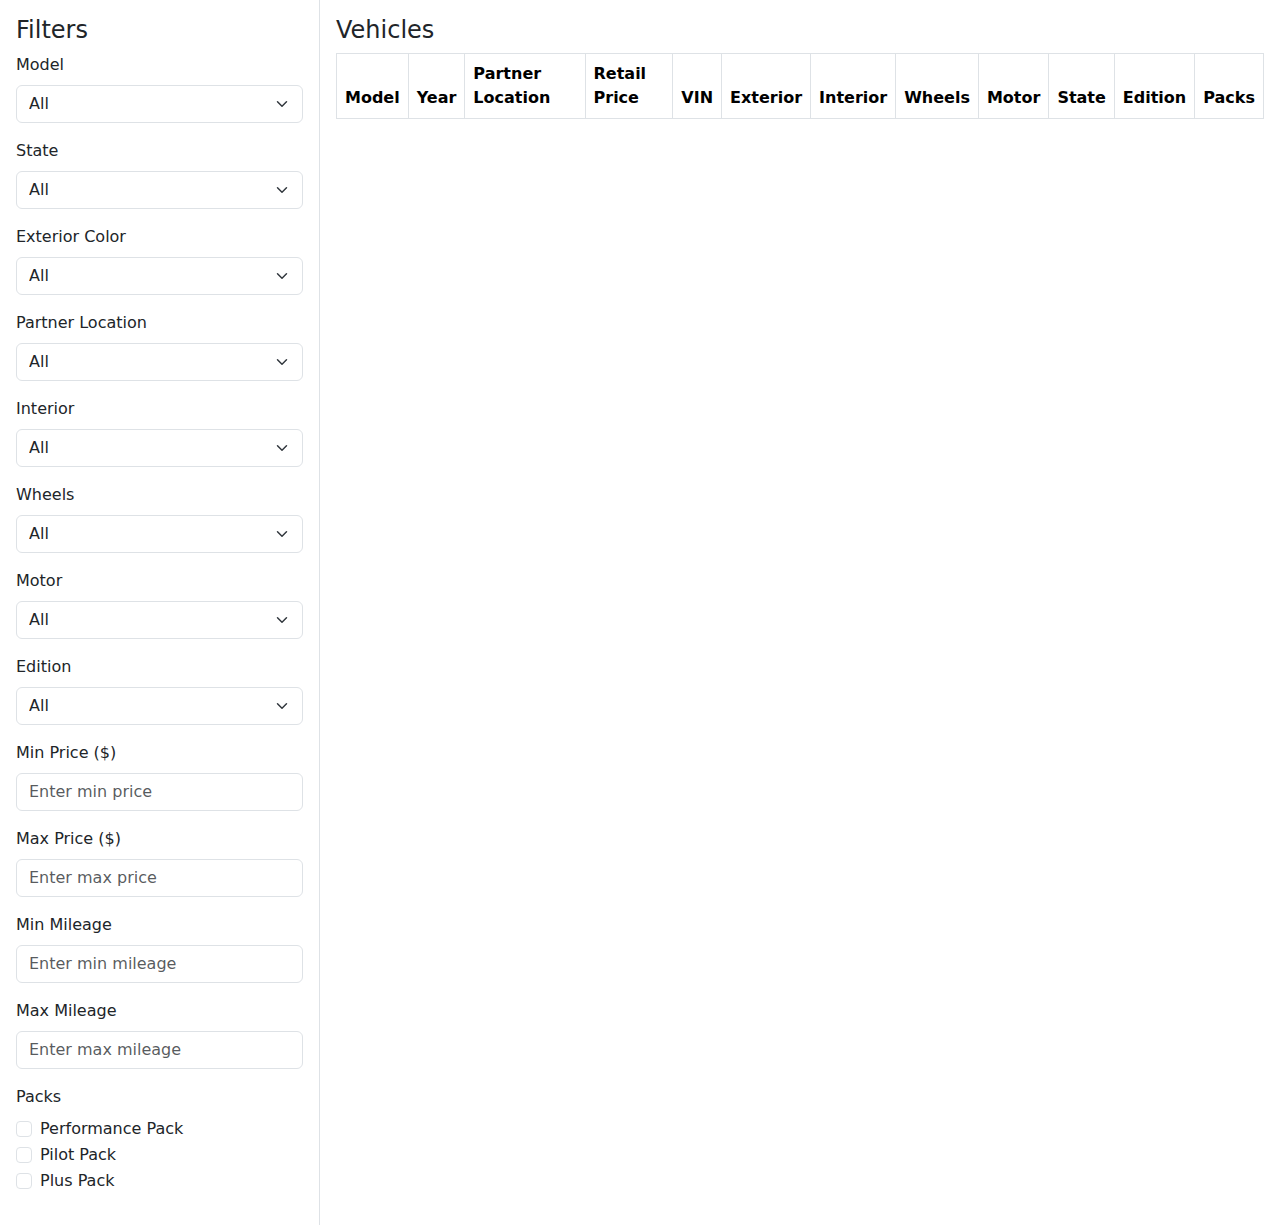
<file: index.html>
<!DOCTYPE html>
<html lang="en">
<head>
  <meta charset="UTF-8" />
  <meta name="viewport" content="width=device-width, initial-scale=1" />
  <title>Vehicle Dashboard</title>
  <!-- Bootstrap CSS -->
  <link
    href="https://cdn.jsdelivr.net/npm/bootstrap@5.3.0/dist/css/bootstrap.min.css"
    rel="stylesheet"
  />
</head>
<body>
  <div class="container-fluid">
    <div class="row">
      <!-- Sidebar with Filters -->
      <div class="col-md-3 p-3 border-end">
        <h4>Filters</h4>
        <!-- Model dropdown -->
        <div class="mb-3">
            <label for="modelFilter" class="form-label">Model</label>
            <select id="modelFilter" class="form-select">
                <option value="">All</option>
                <option value="Polestar 2">Polestar 2</option>
                <!-- Add more model options as needed -->
            </select>
        </div>
        <!-- State dropdown -->
        <div class="mb-3">
            <label for="stateFilter" class="form-label">State</label>
            <select id="stateFilter" class="form-select">
                <option value="">All</option>
                <option value="PreOwned">PreOwned</option>
                <option value="Certified PreOwned">Certified PreOwned</option>
                <option value="New">New</option>
            </select>
        </div>
        <!-- Exterior dropdown -->
        <div class="mb-3">
          <label for="exteriorFilter" class="form-label">Exterior Color</label>
          <select id="exteriorFilter" class="form-select">
            <option value="">All</option>
            <option value="Jupiter">Jupiter</option>
            <option value="Magnesium">Magnesium</option>
            <option value="Midnight">Midnight</option>
            <option value="Moon">Moon</option>
            <option value="Snow">Snow</option>
            <option value="Space">Space</option>
            <option value="Thunder">Thunder</option>
            <option value="Void">Void</option>
          </select>
        </div>
        <!-- Partner Location dropdown -->
        <div class="mb-3">
            <label for="partnerLocationFilter" class="form-label">Partner Location</label>
            <select id="partnerLocationFilter" class="form-select">
            <option value="">All</option>
            <option value="Polestar Austin">Polestar Austin</option>
            <option value="Polestar Atlanta">Polestar Atlanta</option>
            <option value="Polestar Boston">Polestar Boston</option>
            <option value="Polestar Charlotte">Polestar Charlotte</option>
            <option value="Polestar Denver">Polestar Denver</option>
            <option value="Polestar Detroit">Polestar Detroit</option>
            <option value="Polestar Houston">Polestar Houston</option>
            <option value="Polestar Lisle">Polestar Lisle</option>
            <option value="Polestar Manhattan">Polestar Manhattan</option>
            <option value="Polestar Marin">Polestar Marin</option>
            <option value="Polestar Minneapolis">Polestar Minneapolis</option>
            <option value="Polestar Nashville">Polestar Nashville</option>
            <option value="Polestar New Canaan">Polestar New Canaan</option>
            <option value="Polestar Portland">Polestar Portland</option>
            <option value="Polestar Princeton">Polestar Princeton</option>
            <option value="Polestar Short Hills">Polestar Short Hills</option>
            <option value="Polestar San Jose">Polestar San Jose</option>
            <option value="Polestar Scottsdale">Polestar Scottsdale</option>
            <option value="Polestar Tampa">Polestar Tampa</option>
            <option value="Polestar Washington DC">Polestar Washington DC</option>
            </select>
        </div>
        
        <!-- Interior dropdown -->
        <div class="mb-3">
            <label for="interiorFilter" class="form-label">Interior</label>
            <select id="interiorFilter" class="form-select">
            <option value="">All</option>
            <option value="Charcoal Embossed Textile with 3D Etched deco">Charcoal Embossed Textile with 3D Etched deco</option>
            <option value="Charcoal MicroSuede textile with Black ash deco">Charcoal MicroSuede textile with Black ash deco</option>
            <option value="Charcoal WeaveTech with Black Ash deco">Charcoal WeaveTech with Black Ash deco</option>
            <option value="Ventilated Nappa leather Barley with reconstructed wood deco">Ventilated Nappa leather Barley with reconstructed wood deco</option>
            <option value="Ventilated Nappa leather Zinc with Light Ash deco">Ventilated Nappa leather Zinc with Light Ash deco</option>
            <option value="Slate WeaveTech with Black Ash deco">Slate WeaveTech with Black Ash deco</option>
            <option value="Zinc Embossed Textile with 3D Etched deco">Zinc Embossed Textile with 3D Etched deco</option>
            </select>
        </div>
        
        <!-- Wheels dropdown -->
        <div class="mb-3">
            <label for="wheelsFilter" class="form-label">Wheels</label>
            <select id="wheelsFilter" class="form-select">
            <option value="">All</option>
            <option value="19'' 5-Double Spoke Black Diamond Cut Alloy Wheel">19'' 5-Double Spoke Black Diamond Cut Alloy Wheel</option>
            <option value="19&quot; 5-V Spoke Black Diamond Cut Alloy Wheels - Summer Tires">19" 5-V Spoke Black Diamond Cut Alloy Wheels - Summer Tires</option>
            <option value="20&quot; 4-Y Spoke Black Polished Forged Alloy Wheels - Summer Tires">20" 4-Y Spoke Black Polished Forged Alloy Wheels - Summer Tires</option>
            <option value="20&quot; 4-V Spoke Black Diamond Cut Alloy Wheels">20" 4-V Spoke Black Diamond Cut Alloy Wheels</option>
            <option value="20&quot; Pro - All-Season Tires">20" Pro - All-Season Tires</option>
            <option value="21'' Gloss Black Diamond Cut Alloy Wheel BST edition">21'' Gloss Black Diamond Cut Alloy Wheel BST edition</option>
            </select>
        </div>
        
        <!-- Motor dropdown -->
        <div class="mb-3">
            <label for="motorFilter" class="form-label">Motor</label>
            <select id="motorFilter" class="form-select">
            <option value="">All</option>
            <option value="Long range Single motor">Long range Single motor</option>
            <option value="Long range Single motor - Rear Wheel Drive (RWD)">Long range Single motor - Rear Wheel Drive (RWD)</option>
            <option value="Long range Dual motor - AWD">Long range Dual motor - AWD</option>
            <option value="Long range Dual motor - All Wheel Drive (AWD)">Long range Dual motor - All Wheel Drive (AWD)</option>
            <option value="Long range Dual motor with Performance pack - AWD">Long range Dual motor with Performance pack - AWD</option>
            </select>
        </div>
  
        <!-- Edition dropdown -->
        <div class="mb-3">
          <label for="editionFilter" class="form-label">Edition</label>
          <select id="editionFilter" class="form-select">
            <option value="">All</option>
            <option value="BST Edition 230">BST Edition 230</option>
            <option value="BST Edition 270">BST Edition 270</option>
          </select>
        </div>

        <!-- Price Filters -->
        <div class="mb-3">
        <label for="minPriceFilter" class="form-label">Min Price ($)</label>
        <input type="number" id="minPriceFilter" class="form-control" placeholder="Enter min price">
        </div>
        <div class="mb-3">
            <label for="maxPriceFilter" class="form-label">Max Price ($)</label>
            <input type="number" id="maxPriceFilter" class="form-control" placeholder="Enter max price">
        </div>
        
        <!-- Mileage Filters -->
        <div class="mb-3">
            <label for="minMileageFilter" class="form-label">Min Mileage</label>
            <input type="number" id="minMileageFilter" class="form-control" placeholder="Enter min mileage">
        </div>
        <div class="mb-3">
            <label for="maxMileageFilter" class="form-label">Max Mileage</label>
            <input type="number" id="maxMileageFilter" class="form-control" placeholder="Enter max mileage">
        </div>

        <!-- Packs Filter -->
        <div class="mb-3">
            <label class="form-label">Packs</label>
            <div class="form-check">
            <input type="checkbox" id="performancePack" class="form-check-input">
            <label class="form-check-label" for="performancePack">Performance Pack</label>
            </div>
            <div class="form-check">
            <input type="checkbox" id="pilotPack" class="form-check-input">
            <label class="form-check-label" for="pilotPack">Pilot Pack</label>
            </div>
            <div class="form-check">
            <input type="checkbox" id="plusPack" class="form-check-input">
            <label class="form-check-label" for="plusPack">Plus Pack</label>
            </div>
        </div>
  
        <!--End of Filters-->
      </div>


  

      <!-- Main Content: Vehicles Table -->
      <div class="col-md-9 p-3">
        <h4>Vehicles</h4>
        <table class="table table-striped table-bordered" id="vehiclesTable">
          <thead>
            <tr>
              <th data-type="string">Model <span class="sort-arrow"></span></th>
              <th data-type="number">Year <span class="sort-arrow"></span></th>
              <th data-type="string">Partner Location <span class="sort-arrow"></span></th>
              <th data-type="number">Retail Price <span class="sort-arrow"></span></th>
              <th data-type="string">VIN <span class="sort-arrow"></span></th>
              <th data-type="string">Exterior <span class="sort-arrow"></span></th>
              <th data-type="string">Interior <span class="sort-arrow"></span></th>
              <th data-type="string">Wheels <span class="sort-arrow"></span></th>
              <th data-type="string">Motor <span class="sort-arrow"></span></th>
              <th data-type="string">State <span class="sort-arrow"></span></th>
              <th data-type="string">Edition <span class="sort-arrow"></span></th>
              <th data-type="string">Packs <span class="sort-arrow"></span></th>
            </tr>
          </thead>
          <tbody>
            <!-- Table rows will be injected here -->
          </tbody>
        </table>
      </div>
    </div>
  </div>

  <!-- Link to external JavaScript -->
  <script src="app.js"></script>
  <!-- Bootstrap Bundle with Popper -->
  <script src="https://cdn.jsdelivr.net/npm/bootstrap@5.3.0/dist/js/bootstrap.bundle.min.js"></script>
</body>
</html>
</file>
